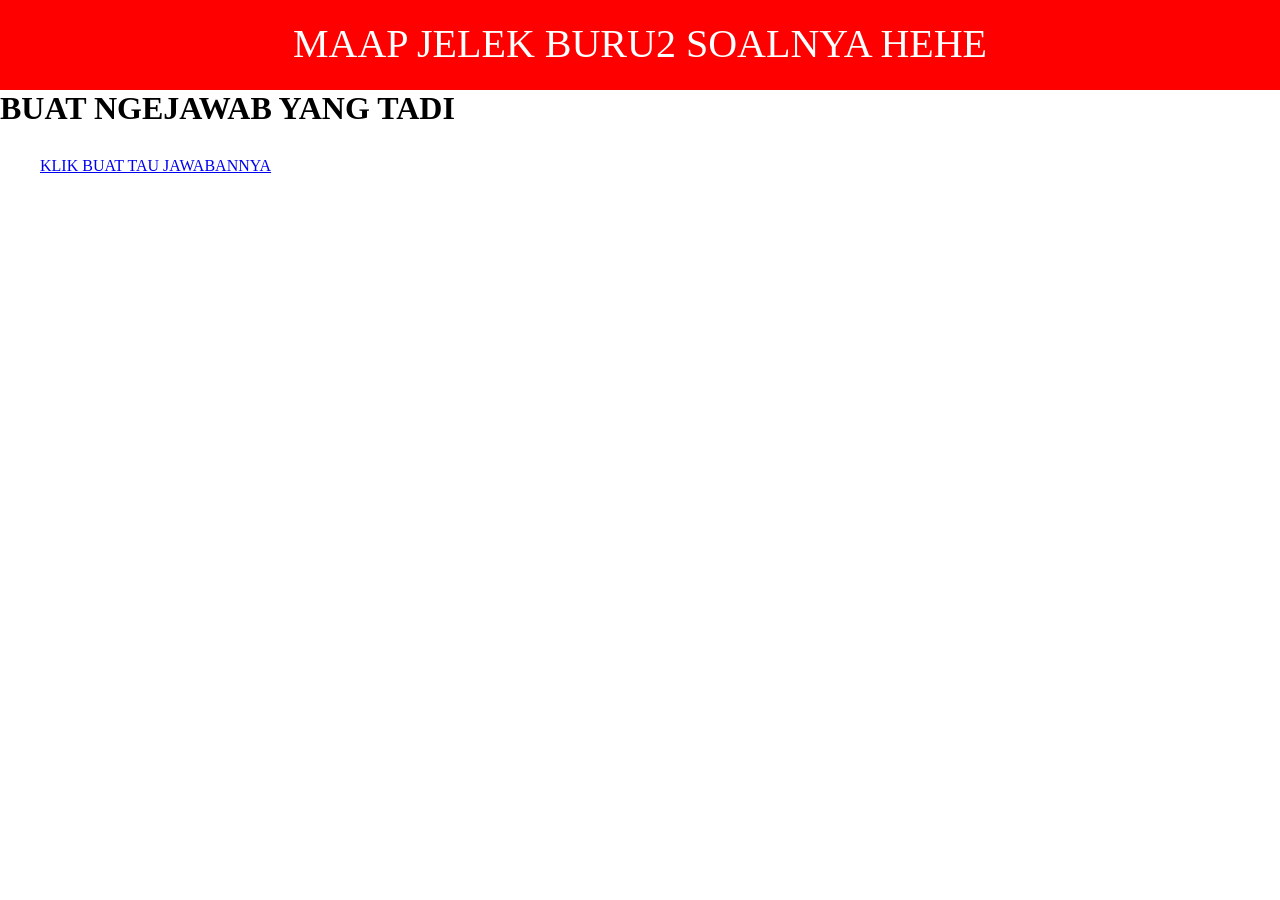
<file: index.html>
<!DOCTYPE>
<html>
	<head>
		<meta charset="utf-8">
		<link rel="stylesheet" href="stylesheet.css">
		<title>UNTUK ULPA KECIL WIBU</title>
	</head>
	<body>
		<div class="header">
			<div class="header-logo">MAAP JELEK BURU2 SOALNYA HEHE</div>
		</div>
		<div class="main">
			<div class="copy-container">
				<h1>BUAT NGEJAWAB YANG TADI</h1>
			</div>
			<div class="contents">
				<div class="contents-item">
					<a class="pilihan1" href="index2.html">KLIK BUAT TAU JAWABANNYA</a>
				</div>	
			</div>
		</div>
	</body>
</html>
</file>
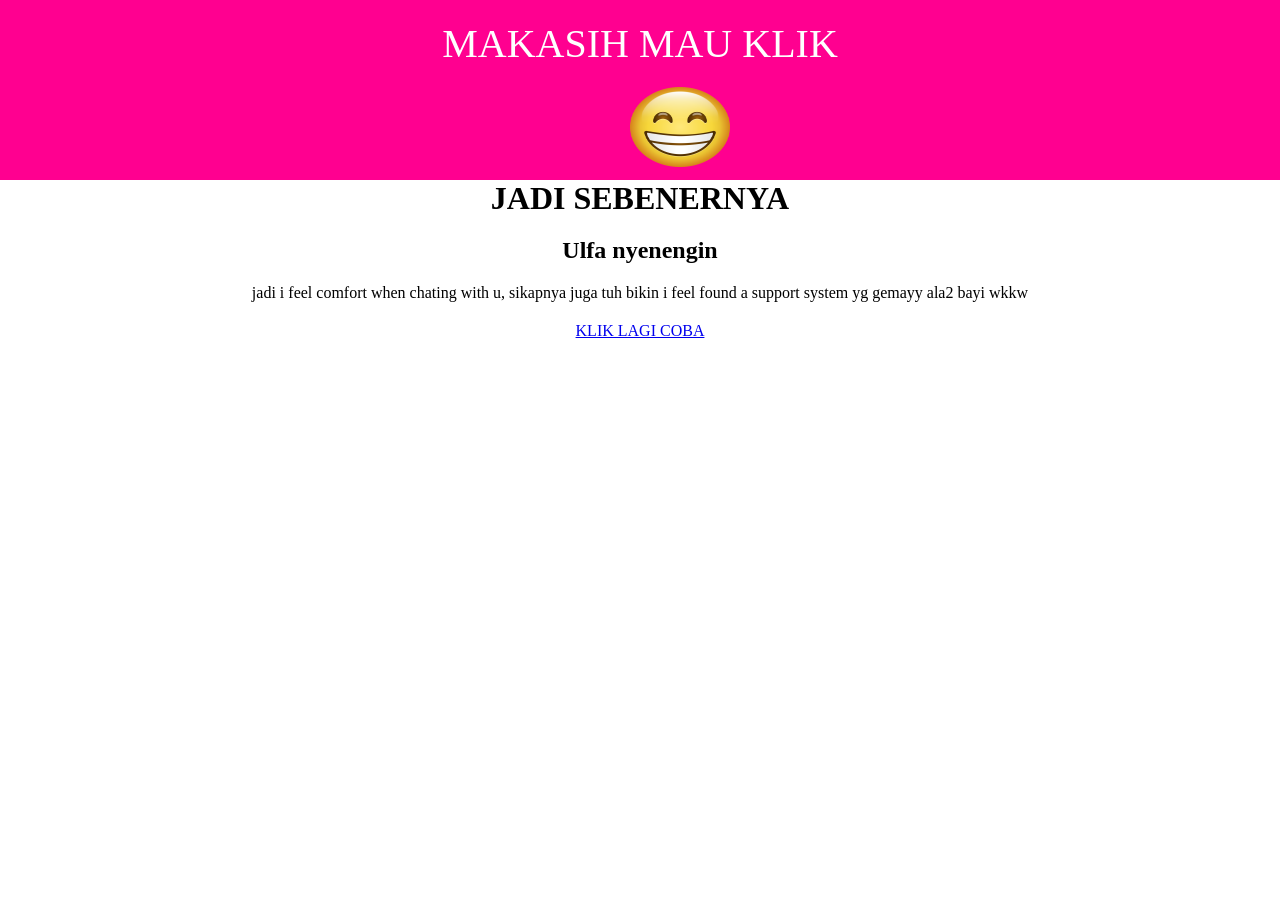
<file: index2.html>
<!DOCTYPE>
<html>
	<head>
		<meta charset="utf-8">
		<link rel="stylesheet" href="stylesheet1.css">
		<title>KEPO YAA WKWK</title>
	</head>
	<body>
		<div class="header">
			<div class="header-logo">MAKASIH MAU KLIK</div>
			<img class="header-image" src="smile.png">
		</div>
		<div class="main">
			<div class="copy-container">
				<h1>JADI SEBENERNYA</h1>
				<h2>Ulfa nyenengin</h2>
				<p>jadi i feel comfort when chating with u, sikapnya juga tuh bikin i feel found a support system yg gemayy ala2 bayi wkkw</p>
			</div>
			<div class="contents">
				<div class="contents-item">
					<a class="pilihan1" href="index3.html">KLIK LAGI COBA</a>
				</div>
			</div>
		</div>
	</body>
</html>
</file>
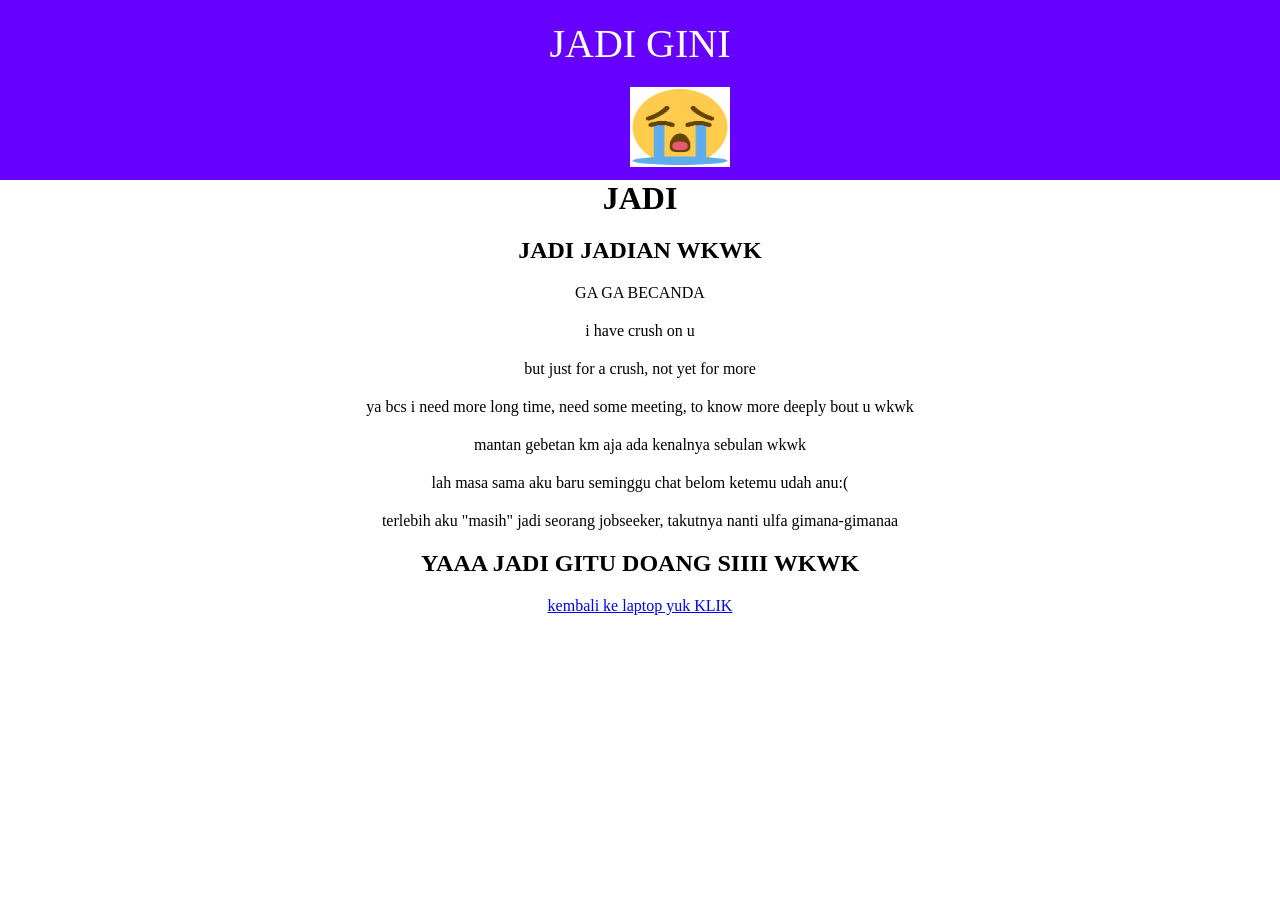
<file: index3.html>
<!DOCTYPE>
<html>
	<head>
		<meta charset="utf-8">
		<link rel="stylesheet" href="stylesheet2.css">
		<title>DIH KLIK LG KEPO BANGET WKWK</title>
	</head>
	<body>
		<div class="header">
			<div class="header-logo">JADI GINI</div>
			<img class="header-image" src="sad.png">
		</div>
		<div class="main">
			<div class="copy-container">
				<h1>JADI</h1>
				<h2>JADI JADIAN WKWK</h2>
				<p>GA GA BECANDA</p>
				<p>i have crush on u</p>
				<p>but just for a crush, not yet for more</p>
				<p>ya bcs i need more long time, need some meeting, to know more deeply bout u wkwk</p>
				<p>mantan gebetan km aja ada kenalnya sebulan wkwk</p>
				<p>lah masa sama aku baru seminggu chat belom ketemu udah anu:(</p>
				<p>terlebih aku "masih" jadi seorang jobseeker, takutnya nanti ulfa gimana-gimanaa</p>
				<h2>YAAA JADI GITU DOANG SIIII WKWK</h2>
			</div>	
			<div class="contents">
				<div class="contents-item">
					<a class="pilihan1" href="https://wa.me/6282139052829">kembali ke laptop yuk KLIK</a>
				</div>
			</div>
		</div>
	</body>
</html>
</file>
<file: stylesheet.css>
html, body,
ul, ol, li,
h1, h2, h3, h4, h5, h6, p, a,
input, form, div {
	margin: 0;
	padding: 0;
}

body {
	font-family: "Avenir Next";
}

li {
	list-style: none;
}

.header {
	background-color: #FF0000;
	height: 90px;
}

.header-logo {
	padding: 20px 40px;
	text-align: center;
	color: #fff;
	font-size: 40px;
}

.contents {
	padding: 20px 40px;
}

.contents-item {
	margin-top: 10px;
	margin-bottom: 40px;
}
</file>
<file: stylesheet1.css>
html, body,
ul, ol, li,
h1, h2, h3, h4, h5, h6, p, a,
input, form, div {
	margin: 0;
	padding: 0;
}

body {
	font-family: "Avenir Next";
}

li {
	list-style: none;
}

.header {
	background-color: #FF0090;
	height: 180px;
}

.header-logo {
	padding: 20px 40px;
	text-align: center;
	color: #fff;
	font-size: 40px;
}

.header-image {
	margin-left: 630px;
	width: 100px;
	height: 80px;
}

.copy-container h1 {
	text-align: center;
	margin-bottom: 20px;
}

.copy-container h2 {
	text-align: center;
	margin-bottom: 20px;
}

.copy-container p {
	text-align: center;
	margin-bottom: 20px;
}

.contents-item {
	text-align: center;
	margin-top: 10px;
	margin-bottom: 40px;
}
</file>
<file: stylesheet2.css>
html, body,
ul, ol, li,
h1, h2, h3, h4, h5, h6, p, a,
input, form, div {
	margin: 0;
	padding: 0;
}

body {
	font-family: "Avenir Next";
}

li {
	list-style: none;
}

.header {
	background-color: #6600FF;
	height: 180px;
}

.header-logo {
	padding: 20px 40px;
	text-align: center;
	color: #fff;
	font-size: 40px;
}

.header-image {
	margin-left: 630px;
	width: 100px;
	height: 80px;
}

.copy-container h1 {
	text-align: center;
	margin-bottom: 20px;
}

.copy-container h2 {
	text-align: center;
	margin-bottom: 20px;
}

.copy-container p {
	text-align: center;
	margin-bottom: 20px;
}

.contents-item {
	text-align: center;
	margin-top: 10px;
	margin-bottom: 40px;
}
</file>
